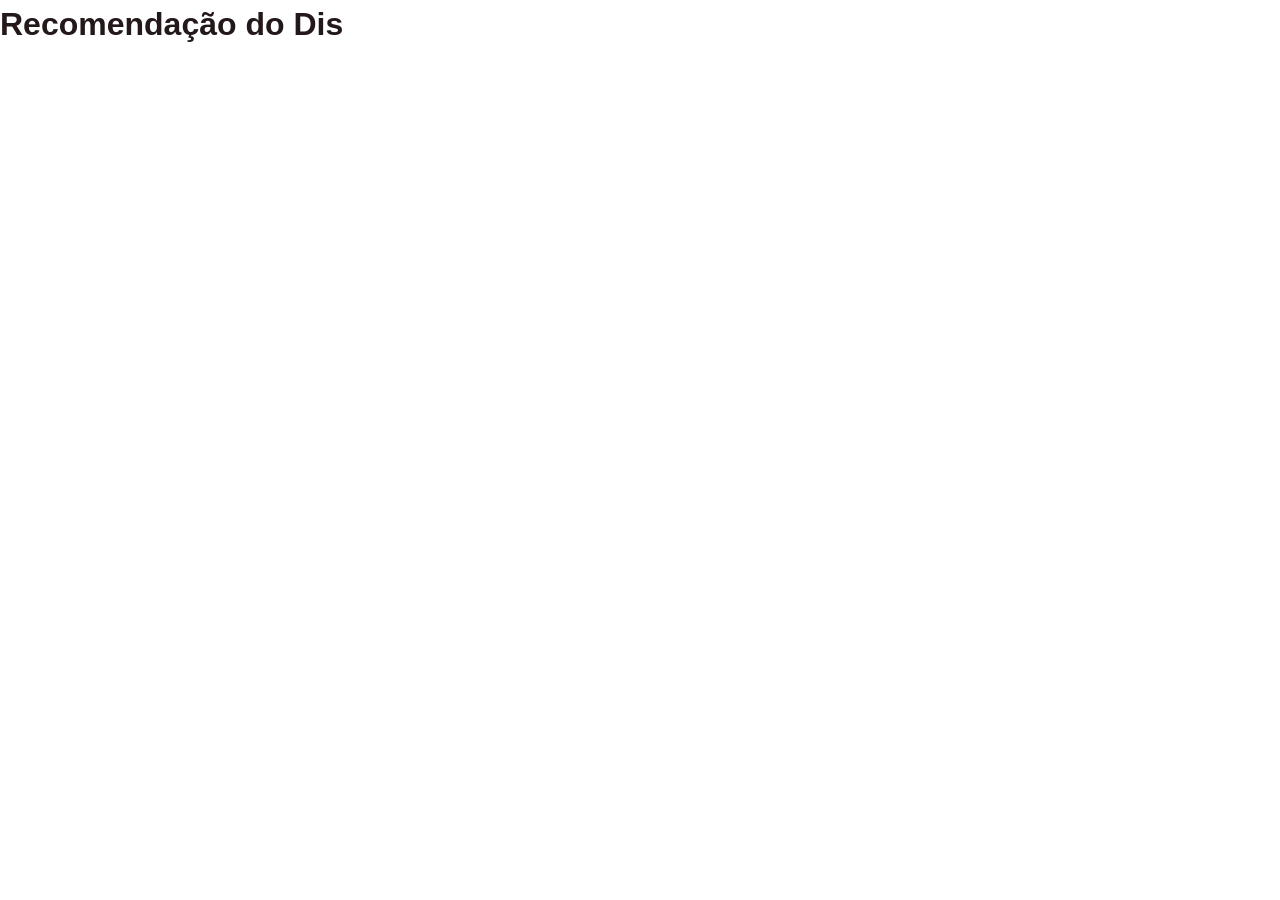
<file: Carinho.html>
<!DOCTYPE html>
<html lang="pt-BR">

<head>
 <meta charset="UTF-8">

    <meta name="viewport" content="width=device-width, initial-scale=1.0">

    <title>Cursos - zé forminha </title>

    <link rel="stylesheet" href="style.css">
</head>

<body>

    <main>
        <h1>Recomendação do Dis</h1>
    </main>

</body>

</html>
</file>
<file: style.css>
/* Variáveis Globais (cores e fontes reutilizadas no CSS) */

:root {
    --color-primary: #D92027;
    --color-primary-dark: #A90F15;
    --color-primary-light: #FFF1F1;
    --color-gold: #D4A72C;
    --color-gold-light: #FFF4C7;
    --color-text: #24191A;
    --color-text-light: #74666A;
    --color-border: #E9DCDD;
    --color-bg: #FFFFFF;
    --color-success: #2E8B57;
    --color-bg-soft: #FFF8F7;
    --color-footer: #5E1014;
    --font-main: 'Inter', sans-serif;
    --radius: 16px;
}

body {
    background: #FFF;
    color: var(--color-text);
}

/* Reset básico: remove espaçamentos padrão do navegador */
* {
    margin: 0; /* Espaçamento externo */
    padding: 0; /* Espaçamento interno */
    box-sizing: border-box; /* padding e border não aumentam o tamanho do elemento */
}

body {
    font-family: var(--font-main); /* Tipo da fonte */
}

/* HEADER */

.header {
    width: 100%;
    background-color: var(--color-bg);
    border-bottom: 1px solid var(--color-border); /* Borda inferior */
    position: sticky; /* header "gruda" no topo ao rola a página */
    top: 0;
    z-index: 100; /* garante que fique acima dos outros elementos */
    box-shadow: 0 4px 18px rgba(94, 16, 20, 0.06);
}

.header-container {
    max-width: 1200px; /* Largura máxima do conteúdo */
    margin: 0 auto; /* Centraliza na página */
    padding: 16px 24px;
    display: flex; /* Organiza os elementos lado a lado */
    align-items: center; /* Centraliza verticalmente */
    justify-content: space-between; /* Logo, menu e botões ficam nas pontas */
    gap: 24px; /* Espaço entre os elementos */
}

/* LOGO */

.logo {
    display: flex;
    align-items: center;
    gap: 12px;
    text-decoration: none;
}

.logo img {
    width: 58px;
    height: 58px;
    border-radius: 8px;
    object-fit: contain;
    object-position: center;
    background: #FFF;
}

.logo-text {
    display: flex;
    flex-direction: column; /* Título em cima, subtítulo embaixo*/
}

.logo-title {
    font-size: 16px; 
    font-weight: 700; /* negrito */
    color: var(--color-primary);
}

.logo-subtitle {
    font-size: 12px;
    font-weight: 400;
    color: var(--color-gold);
}

/* NAVEGAÇÃO (Menu) */

.main-nav {
    display: flex;
    align-items: center; /* Centraliza os links verticalmente */
    gap: 32px; /* Espaço entre os links */
}

.nav-link {
    text-decoration: none; /* Remove a estilização padrão dos links *
    */
    font-size: 14px;
    font-weight: 500;
    color: var(--color-text-light);
    transition: color 0.2s ease; /* Muda a cor suavemente */
}

.nav-link:hover {
    color: var(--color-primary); /* Muda de cor ao passar o mouse */
}

.nav-link.active {
    color: var(--color-primary); /* Destaca o link da página atual */
    font-weight: 600;
}

/* AÇÕES HEADER (Busca + botão) */
.header-actions {
    display: flex;
    align-items: center;
    gap: 16px;
}

.search-box {
    position: relative; /* serve para posicionar o ícone da lupa */
    display: flex;
    align-items: center;
}

.search-box input {
    font-family: var(--font-main);
    width: 220px;
    padding: 10px 40px 10px 16px; /* Espaço extra à direita para caber o icone */
    border: 1px solid var(--color-border);
    border-radius: 8px;
    font-size: 14px;
    outline: none; /* Remove a borda azul pdrão do navegador */
}

.search-box input:focus {
    border-color: var(--color-gold);
    box-shadow: 0 0 0 3px rgba(212, 167, 44, 0.12);
}

.search-box input::placeholder {
    color: var(--color-text-light);
}

.search-icon {
    position: absolute; /* Posiciona o ícone sobre o input */
    right: 14px;
    fill: var(--color-text-light); /* Cor do ícone SVG */
    pointer-events: none; /* Impede o ícone de atrapalhar o clique no input */
    width: 25px; /* Tamanho do ícone de pesquisa */
}

.btn-primary {
    font-family: var(--font-main);
    background-color: var(--color-primary);
    color: #FFF;
    border: none;
    padding: 10px 20px;
    border-radius: 8px;
    font-size: 14px;
    font-weight: 600;
    cursor: pointer; /* Mostra que é clicável */
    white-space: nowrap; /* Impede o texto do botão de quebrar linha */
    border-radius: 999px;
}

.btn-primary:hover {
    background-color: var(--color-primary-dark);
}

/* Oculta o menu hamburguer para telas desktop */
.hamburguer {
    display: none;
    font-size: 24px;
    background: none;
    border: none;
    cursor: pointer;
    color: var(--color-text);
}

/* Telas pequenas (celulares) */
@media (max-width: 768px) {
    .search-box {
        display: none;
    }

    .main-nav {
        display: none;
        flex-direction: column;
        align-items: flex-end;

        position: absolute;
        top: 100%;
        left: 0;
        right: 0;
        background-color: var(--color-bg);
        border-bottom: 1px solid var(--color-border);
        padding: 16px 24px;
        gap: 16px;
    }

    /* Classe que o JavaScript liga/desliga */
    .main-nav.ativo {
        display: flex;
    }

    .btn-primary {
        display: none;
    }

    .hamburguer {
        display: flex;
    }


}


/* =========================================================
   =========================================================
   CONTINUAÇÃO DO PROJETO
   Tudo daqui para baixo é novo. O código acima não mudou.
   =========================================================
   ========================================================= */


/* Novas variáveis
   Podemos ter mais de um :root. As variáveis abaixo se
   SOMAM às que já existiam lá no começo do arquivo. */
:root {
    --color-primary-light: #FFF1F1;
    --color-success: #2E8B57;
    --color-bg-soft: #FFF8F7;
    --color-footer: #5E1014;
    --radius: 16px;
}

body {
    color: var(--color-text);
    line-height: 1.5; /* altura da linha: 1.5x a fonte (melhora a leitura) */
}

/* Rolagem suave ao clicar em links internos (#por-que) */
html {
    scroll-behavior: smooth;
}

/* Remove as bolinhas padrão das listas */
ul {
    list-style: none;
}

/* Classe reutilizável: centraliza o conteúdo (igual ao header-container) */
.container {
    max-width: 1200px;
    margin: 0 auto;
    padding: 0 24px;
}

.section-title {
    font-size: 24px;
    font-weight: 700;
}


/* =========================================================
   ÍCONES (Material Symbols)
   O ícone é uma FONTE: por isso usamos font-size para o
   tamanho e color para a cor, igual a um texto comum.
   ========================================================= */
.material-symbols-outlined {
    font-size: 24px;     /* tamanho padrão dos ícones */
    line-height: 1;      /* evita espaço extra acima/abaixo do ícone */
    flex-shrink: 0;      /* o ícone nunca é "espremido" */

    /* font-variation-settings ajusta o estilo do ícone:
       'FILL' 0 = só contorno (1 = preenchido)
       'wght' 400 = espessura da linha (de 100 a 700)
       'GRAD' 0 = ajuste fino da espessura
       'opsz' 24 = tamanho óptico (desenho otimizado para 24px) */
    font-variation-settings: 'FILL' 0, 'wght' 400, 'GRAD' 0, 'opsz' 24;
}

/* Lupa do campo de pesquisa.
   O CSS original (.search-icon) já posiciona o ícone dentro do input;
   aqui só ajustamos o tamanho e a cor do novo ícone. */
.material-symbols-outlined.search-icon {
    font-size: 20px;
    width: auto;
    color: var(--color-text-light);
}

/* Tamanhos menores (usamos junto: class="material-symbols-outlined icon-sm")

   ATENÇÃO: o CSS do Google é carregado DEPOIS do style.css e
   também define font-size: 24px. Quando duas regras têm o mesmo
   "peso", a que vem por último vence. Por isso escrevemos as DUAS
   classes juntas (sem espaço): isso deixa a nossa regra mais
   "forte" (maior especificidade) e ela vence a do Google. */
.material-symbols-outlined.icon-sm { font-size: 20px; }
.material-symbols-outlined.icon-xs { font-size: 18px; }


/* =========================================================
   HERO
   ========================================================= */
.hero {
    /* linear-gradient: degradê de uma cor para outra (de cima para baixo) */
    background: linear-gradient(180deg, var(--color-bg-soft) 0%, #FFF 100%);
    padding: 64px 0;
}

.hero-container {
    display: flex;
    align-items: center;
    justify-content: space-between;
    gap: 48px;
}

/* flex: cada lado ocupa uma fração do espaço (texto um pouco maior) */
.hero-content { flex: 1.2; }
.hero-image   { flex: 1; }

.hero-image img {
    max-width: 100%; /* a imagem nunca passa do espaço disponível */
    max-height: 360px;
    width: 100%;
    height: auto;
    object-fit: contain;
    object-position: center;
}

.hero-title {
    font-size: 40px;
    font-weight: 800;
    line-height: 1.2;
    margin-bottom: 16px;
    letter-spacing: -1px;
}

.text-highlight {
    display: block; /* faz o span ir para a linha de baixo */
    color: var(--color-gold);
}

.hero-text {
    font-size: 17px;
    color: #374151;
    margin-bottom: 32px;
    max-width: 520px; /* linhas muito longas cansam a leitura */
}

.hero-buttons {
    display: flex;
    gap: 16px;
    flex-wrap: wrap; /* se não couber, os botões descem de linha */
    margin-bottom: 40px;
}

/* Botões do hero.
   Usamos classes NOVAS (e não .btn-primary) porque, no celular,
   o CSS lá de cima esconde todo .btn-primary. */
.btn-hero,
.btn-hero-outline {
    display: inline-flex;  /* deixa o texto e o ícone lado a lado */
    align-items: center;
    gap: 8px;
    font-size: 15px;
    font-weight: 600;
    padding: 12px 24px;
    border-radius: 8px;
    border: 2px solid var(--color-primary);
    text-decoration: none;
    transition: background-color 0.2s ease;
}

.btn-hero {
    background-color: var(--color-primary);
    color: #FFF;
}

.btn-hero:hover {
    background-color: var(--color-primary-dark);
    border-color: var(--color-primary-dark);
}

/* Faz a seta "andar" um pouquinho ao passar o mouse */
.btn-hero .material-symbols-outlined {
    transition: transform 0.2s ease;
}

.btn-hero:hover .material-symbols-outlined {
    transform: translateX(4px); /* move 4px para a direita */
}

.btn-hero-outline {
    background-color: transparent;
    color: var(--color-primary);
}

.btn-hero-outline:hover {
    background-color: var(--color-primary-light);
}

/* Lista de vantagens */
.hero-features {
    display: flex;
    gap: 24px;
    flex-wrap: wrap;
}

.hero-feature {
    display: flex;
    align-items: center;
    gap: 12px;
}

.hero-feature strong {
    display: block; /* strong e small, um embaixo do outro */
    font-size: 14px;
}

.hero-feature small {
    font-size: 13px;
    color: var(--color-text-light);
}

/* Círculo colorido com o ícone dentro */
.feature-icon {
    width: 40px;
    height: 40px;
    border-radius: 50%;               /* 50% = círculo */
    background-color: var(--color-primary);
    color: #FFF;                      /* ícone branco: a cor do ícone vem do "color" */
    display: flex;
    align-items: center;              /* centraliza na vertical */
    justify-content: center;          /* centraliza na horizontal */
    flex-shrink: 0;
}

.feature-icon .material-symbols-outlined {
    font-size: 22px;
}

.feature-icon-green {
    background-color: var(--color-gold) !important;
    color: #3D2A00 !important;
}


/* =========================================================
   CURSOS EM DESTAQUE
   ========================================================= */
.courses {
    padding: 56px 0;
}

.section-header {
    display: flex;
    justify-content: space-between;
    align-items: center;
    margin-bottom: 24px;
}

.link-arrow {
    display: inline-flex;
    align-items: center;
    gap: 6px;
    color: var(--color-primary);
    font-size: 14px;
    font-weight: 600;
    text-decoration: none;
}

.link-arrow:hover {
    text-decoration: underline;
}

/* Referência para posicionar o botão de seta */
.carousel {
    position: relative;
}

/* Lista que rola para o lado */
.course-list {
    display: flex;
    gap: 16px;
    overflow-x: auto;               /* permite rolar na horizontal */
    scroll-snap-type: x mandatory;  /* os cards "encaixam" ao rolar */
    padding: 6px 4px 16px;          /* espaço para a sombra não ser cortada */
    scrollbar-width: none;          /* esconde a barra de rolagem (Firefox) */
}

.course-list::-webkit-scrollbar {
    display: none;                  /* esconde a barra (Chrome, Edge, Safari) */
}

.course-card {
    flex: 0 0 270px;                /* largura fixa de 270px */
    scroll-snap-align: start;
    background-color: var(--color-bg);
    border: 1px solid var(--color-border);
    border-radius: var(--radius);
    padding: 20px;
    display: flex;
    flex-direction: column;         /* conteúdo empilhado */
    transition: transform 0.2s ease, box-shadow 0.2s ease;
}

/* Card "sobe" e ganha sombra ao passar o mouse */
.course-card:hover {
    transform: translateY(-4px);
    box-shadow: 0 8px 24px rgba(15, 23, 42, 0.08);
}

/* Quadrado colorido com o ícone do curso */
.course-icon {
    width: 58px;
    height: 58px;
    border-radius: 10px;
    display: flex;
    align-items: center;
    justify-content: center;
    color: #FFF;                    /* ícone branco */
    margin-bottom: 16px;
}

.course-icon .material-symbols-outlined {
    font-size: 28px;
}

/* Uma cor para cada curso */
.icon-blue   { background-color: var(--color-primary); }
.icon-orange { background-color: var(--color-primary); }
.icon-yellow { background-color: var(--color-gold) !important; color: #3D2A00 !important; } /* ícone escuro no amarelo */
.icon-green  { background-color: var(--color-success); }
.icon-purple { background-color: var(--color-primary); }

.course-title {
    font-size: 16px;
    font-weight: 700;
    margin-bottom: 8px;
}

.course-text {
    font-size: 14px;
    color: #4B5563;
    margin-bottom: 20px;
    flex-grow: 1; /* ocupa o espaço que sobra: empurra o rodapé do card para baixo */
}

/* Rodapé do card: nível à esquerda, aulas à direita */
.course-info {
    display: flex;
    justify-content: space-between;
    font-size: 13px;
    color: var(--color-text-light);
}

.course-level,
.course-lessons {
    display: inline-flex;
    align-items: center;
    gap: 6px;
}

.course-level {
    color: var(--color-gold);
    font-weight: 500;
}

/* Botão redondo de seta */
.carousel-btn {
    position: absolute;
    top: 50%;
    transform: translateY(-50%);    /* truque para centralizar na vertical */
    width: 44px;
    height: 44px;
    border-radius: 50%;
    border: 1px solid var(--color-border);
    background-color: var(--color-bg);
    color: var(--color-text);
    box-shadow: 0 4px 12px rgba(15, 23, 42, 0.1);
    display: flex;
    align-items: center;
    justify-content: center;
    cursor: pointer;
}

.carousel-btn:hover {
    color: var(--color-primary);
}

/* Um botão em cada lado do carrossel */
.carousel-prev { left: -20px; }
.carousel-next { right: -20px; }


/* =========================================================
   POR QUE ESTUDAR AQUI
   ========================================================= */
.why {
    background-color: var(--color-bg-soft);
    padding: 56px 0;
}

.why .section-title {
    margin-bottom: 32px;
}

/* GRID: organiza em linhas e colunas.
   repeat(4, 1fr) = 4 colunas iguais ("fr" = fração do espaço) */
.why-grid {
    display: grid;
    grid-template-columns: repeat(4, 1fr);
}

.why-item {
    display: flex;
    gap: 16px;
    padding: 8px 24px;
    border-left: 1px solid var(--color-border); /* linha divisória */
}

/* :first-child = só o PRIMEIRO item (não precisa da linha) */
.why-item:first-child {
    border-left: none;
    padding-left: 0;
}

/* Ícones maiores e mais finos nesta seção */
.material-symbols-outlined.why-icon {   /* duas classes juntas = regra mais forte */
    font-size: 40px;
    color: var(--color-primary);
    /* linha um pouco mais fina nos ícones grandes */
    font-variation-settings: 'FILL' 0, 'wght' 300, 'GRAD' 0, 'opsz' 40;
}

.material-symbols-outlined.why-icon-green {
    color: var(--color-gold);
}

.why-item h3 {
    font-size: 15px;
    margin-bottom: 8px;
}

.why-item p {
    font-size: 14px;
    color: #4B5563;
}


/* =========================================================
   FOOTER
   ========================================================= */
.footer {
    background: linear-gradient(135deg, #5E1014 0%, #8D171D 100%);
    color: #FFF;
    padding-top: 48px;
}

.footer-container {
    display: grid;
    grid-template-columns: 2fr 1fr 1fr 1fr; /* 1ª coluna 2x maior */
    gap: 32px;
    padding-bottom: 40px;
}

/* No fundo escuro, os textos do logo ficam claros */
.footer .logo-title    { color: #FFF; }
.footer .logo-subtitle { color: #CBD5E1; }

.footer-column h4 {
    font-size: 15px;
    margin-bottom: 16px;
    color: var(--color-gold-light);
}

.footer-column li {
    margin-bottom: 8px;
}

.footer-column a {
    color: #CBD5E1;
    text-decoration: none;
    font-size: 14px;
}

.footer-column a:hover {
    color: #FFF;
}

.social-links {
    display: flex;
    gap: 12px;
}

/* Cada rede social dentro de um círculo */
.social-links a {
    width: 40px;
    height: 40px;
    border-radius: 50%;
    background-color: rgba(255, 255, 255, 0.08); /* branco bem transparente */
    display: flex;
    align-items: center;
    justify-content: center;
    transition: background-color 0.2s ease;
}

.social-links a:hover {
    background: var(--color-gold);
}

/* Ícones do Font Awesome também são FONTE: tamanho com font-size, cor com color */
.social-links i {
    font-size: 18px;
    color: #FFF;
}

.footer-copy {
    text-align: center;
    font-size: 13px;
    color: #CBD5E1;
    padding: 20px 24px;
    border-top: 1px solid rgba(255, 255, 255, 0.1);
}


/* =========================================================
   RESPONSIVIDADE DAS NOVAS SEÇÕES
   ========================================================= */

/* Tablets (até 992px) */
@media (max-width: 992px) {
    .why-grid {
        grid-template-columns: repeat(2, 1fr); /* 4 colunas viram 2 */
        row-gap: 32px;
    }

    .why-item:nth-child(3) {  /* 3º item começa nova linha: sem divisória */
        border-left: none;
        padding-left: 0;
    }

    .footer-container {
        grid-template-columns: 1fr 1fr;
    }
}

/* Celulares (até 768px) */
@media (max-width: 768px) {
    .hero {
        padding: 40px 0;
    }

    .hero-container {
        flex-direction: column-reverse; /* imagem em cima, texto embaixo */
        gap: 24px;
    }

    .hero-title {
        font-size: 30px;
    }

    .carousel-btn {
        display: none; /* no celular, arrasta-se com o dedo */
    }

    .course-card {
        flex-basis: 240px;
    }

    .why-grid {
        grid-template-columns: 1fr;
    }

    .why-item {
        border-left: none;
        padding: 0;
    }

    .footer-container {
        grid-template-columns: 1fr;
    }
}

/* =========================================================
   =========================================================
   PARTE 3 — NOVAS PÁGINAS
   Cursos, Sobre, Contato, Entrar e Cadastrar.
   Tudo daqui para baixo é novo. O código acima não mudou.

   DICA: repare que REAPROVEITAMOS muitas classes que já
   existiam (container, section-title, course-card,
   course-icon...). Escrever uma classe uma vez e usar em
   várias páginas economiza código e deixa o site padronizado.
   ========================================================= 
   ========================================================= */


/* =========================================================
   AJUSTES NO HEADER
   ========================================================= */

/* O "Começar agora" virou um link <a>.
   Links têm sublinhado por padrão, então tiramos aqui.
   ATENÇÃO: NÃO colocamos "display" nesta regra! "a.btn-primary" é mais
   forte que ".btn-primary" e iria vencer o "display: none" que esconde
   o botão no celular (lá na parte do menu hambúrguer). */
a.btn-primary {
    text-decoration: none;
}

/* Link "Entrar / Cadastrar" do menu: escondido no computador... */
.nav-link-mobile {
    display: none;
}

/* ...e visível só no celular, dentro do menu hambúrguer */
@media (max-width: 768px) {
    .main-nav .nav-link-mobile {
        display: block;
        color: var(--color-primary);
        font-weight: 600;
    }
}


/* =========================================================
   TOPO DAS PÁGINAS INTERNAS (page-hero)
   Usado em Cursos, Sobre e Contato.
   ========================================================= */
.page-hero {
    /* mesmo degradê do hero da página inicial */
    background: linear-gradient(180deg, var(--color-bg-soft) 0%, #FFF 100%);
    padding: 56px 0 32px;
    text-align: center; /* centraliza todo o texto */
}

/* Etiqueta pequena acima do título */
.page-tag {
    display: inline-block;
    background-color: var(--color-primary-light);
    color: var(--color-primary);
    font-size: 13px;
    font-weight: 600;
    padding: 4px 14px;
    border-radius: 999px; /* valor bem alto = pontas totalmente arredondadas ("pílula") */
    margin-bottom: 12px;
}

.page-title {
    font-size: 36px;
    font-weight: 800;
    line-height: 1.2;
    margin-bottom: 12px;
}

.page-text {
    font-size: 17px;
    color: #374151;
    max-width: 620px;
    margin: 0 auto; /* "auto" nas laterais centraliza o bloco */
}


/* =========================================================
   PÁGINA CURSOS
   ========================================================= */

/* Botões de filtro */
.filters {
    display: flex;
    justify-content: center;
    flex-wrap: wrap; /* se não couber, desce de linha */
    gap: 10px;
    margin-bottom: 32px;
}

.filter-btn {
    font-family: var(--font-main); /* botões não herdam a fonte sozinhos */
    font-size: 14px;
    font-weight: 500;
    padding: 8px 18px;
    border: 1px solid var(--color-border);
    border-radius: 999px;
    background-color: var(--color-bg);
    color: var(--color-text-light);
    cursor: pointer;
    transition: all 0.2s ease; /* "all" = anima todas as mudanças */
}

.filter-btn:hover {
    border-color: var(--color-primary);
    color: var(--color-primary);
}

/* Botão selecionado (a classe "active" é trocada pelo JavaScript) */
.filter-btn.active {
    background-color: var(--color-primary);
    border-color: var(--color-primary);
    color: #FFF;
}

/* GRADE de cards
   auto-fill + minmax(260px, 1fr) = "coloque quantas colunas couberem,
   cada uma com no mínimo 260px". Assim a grade se ajusta sozinha
   ao tamanho da tela, sem precisar de @media! */
.course-grid {
    display: grid;
    grid-template-columns: repeat(auto-fill, minmax(260px, 1fr));
    gap: 24px;
}

/* Etiqueta da categoria dentro do card */
.course-tag {
    align-self: flex-start; /* não estica: fica só do tamanho do texto */
    font-size: 12px;
    font-weight: 600;
    color: var(--color-primary);
    background-color: var(--color-gold-light);
    padding: 2px 10px;
    border-radius: 999px;
    margin-bottom: 8px;
}

/* Link "Começar curso" no final do card */
.course-link {
    display: inline-flex;
    align-items: center;
    gap: 6px;
    margin-top: 16px;
    padding-top: 16px;
    border-top: 1px solid var(--color-border); /* linha separando do resto do card */
    color: var(--color-primary);
    font-size: 14px;
    font-weight: 600;
    text-decoration: none;
}

.course-link:hover {
    color: var(--color-primary-dark);
}

/* Classe colocada pelo JavaScript nos cards que NÃO combinam com o filtro */
.course-card.escondido {
    display: none; /* display: none = some da tela */
}


/* =========================================================
   PÁGINA SOBRE
   ========================================================= */

/* Nossa história: texto + imagem lado a lado */
.about {
    padding: 56px 0;
}

.about-container {
    display: flex;
    align-items: center;
    gap: 48px;
}

.about-text  { flex: 1.2; }
.about-image { flex: 1; }

.about-image img {
    max-width: 100%;
}

.about-text .section-title {
    margin-bottom: 16px;
}

.about-text p {
    color: #374151;
    margin-bottom: 16px;
}

/* Faixa de números */
.stats {
    background-color: var(--color-primary);
    color: #FFF;
    padding: 40px 0;
}

.stats-grid {
    display: grid;
    grid-template-columns: repeat(4, 1fr); /* 4 colunas iguais */
    gap: 24px;
    text-align: center;
}

.stat-number {
    display: block;     /* número em cima, texto embaixo */
    font-size: 36px;
    font-weight: 800;
}

.stat-label {
    font-size: 14px;
    color: #E0E7FF;     /* branco levemente azulado */
}

/* Missão, visão e valores */
.values {
    padding: 56px 0;
}

.values .section-title,
.steps .section-title,
.faq .section-title {
    text-align: center;
    margin-bottom: 32px;
}

.values-grid {
    display: grid;
    grid-template-columns: repeat(3, 1fr);
    gap: 24px;
}

.value-card {
    background-color: var(--color-bg);
    border: 1px solid var(--color-border);
    border-radius: var(--radius);
    padding: 28px;
    transition: transform 0.2s ease, box-shadow 0.2s ease;
}

/* Mesmo efeito de "subir" dos cards de curso */
.value-card:hover {
    transform: translateY(-4px);
    box-shadow: 0 8px 24px rgba(15, 23, 42, 0.08);
}

.value-card h3 {
    font-size: 17px;
    margin-bottom: 8px;
}

.value-card p {
    font-size: 14px;
    color: #4B5563;
}

/* Como começar (passo a passo) */
.steps {
    background-color: var(--color-bg-soft);
    padding: 56px 0;
}

.steps-grid {
    display: grid;
    grid-template-columns: repeat(3, 1fr);
    gap: 24px;
    list-style: none; /* tira os números automáticos do <ol>: nós mesmos escrevemos os números */
}

.step {
    text-align: center;
    padding: 0 12px;
}

/* Círculo com o número do passo */
.step-number {
    width: 48px;
    height: 48px;
    border-radius: 50%;
    background-color: var(--color-primary);
    color: #FFF;
    font-size: 20px;
    font-weight: 700;
    display: flex;
    align-items: center;
    justify-content: center;
    margin: 0 auto 16px; /* centraliza e dá espaço embaixo */
}

.step h3 {
    font-size: 16px;
    margin-bottom: 8px;
}

.step p {
    font-size: 14px;
    color: #4B5563;
}

/* Chamada final (CTA) */
.cta {
    padding: 56px 0;
}

.cta-box {
    /* 135deg = degradê na diagonal */
    background: linear-gradient(135deg, var(--color-primary) 0%, var(--color-footer) 100%);
    color: #FFF;
    border-radius: 16px;
    padding: 48px 32px;
    text-align: center;
    background: linear-gradient(135deg, #5E1014 0%, #86151A 100%);
    border: 1px solid var(--color-gold);
}

.cta-box h2 {
    font-size: 28px;
    margin-bottom: 8px;
}

.cta-box p {
    color: #E0E7FF;
    margin-bottom: 24px;
}

/* Botão branco (aparece bem sobre o fundo escuro) */
.btn-cta {
    display: inline-flex;
    align-items: center;
    gap: 8px;
    background: var(--color-gold);
    color: #3D2A00;
    font-weight: 600;
    padding: 12px 28px;
    border-radius: 8px;
    text-decoration: none;
    transition: background-color 0.2s ease;
}

.btn-cta:hover {
    background: #E7C35A;
}


/* =========================================================
   PÁGINA CONTATO
   ========================================================= */
.contact {
    padding: 56px 0;
}

/* Duas colunas: informações (menor) e formulário (maior) */
.contact-container {
    display: grid;
    grid-template-columns: 1fr 1.4fr;
    gap: 48px;
    align-items: start; /* as colunas não esticam até a mesma altura */
}

.contact-info .section-title {
    margin-bottom: 8px;
}

/* ">" = só o <p> que é filho DIRETO de .contact-info */
.contact-info > p {
    color: #4B5563;
    margin-bottom: 24px;
}

.contact-item {
    display: flex;
    align-items: center;
    gap: 16px;
    padding: 16px;
    border: 1px solid var(--color-border);
    border-radius: var(--radius);
    margin-bottom: 16px;
}

/* O course-icon tem margem embaixo nos cards; aqui não precisamos dela */
.contact-item .course-icon {
    margin-bottom: 0;
    flex-shrink: 0;
}

.contact-item h3 {
    font-size: 15px;
}

.contact-item p {
    font-size: 14px;
    color: #4B5563;
    word-break: break-word; /* quebra o e-mail se ele não couber */
}

/* Perguntas frequentes */
.faq {
    background-color: var(--color-bg-soft);
    padding: 56px 0;
}

.faq-list {
    max-width: 760px;
    margin: 0 auto;
}

.faq-item {
    background-color: var(--color-bg);
    border: 1px solid var(--color-border);
    border-radius: var(--radius);
    margin-bottom: 12px;
}

/* A pergunta (summary) */
.faq-item summary {
    padding: 18px 20px;
    font-weight: 600;
    cursor: pointer;
    list-style: none;   /* tira a setinha padrão (Firefox) */
    display: flex;
    justify-content: space-between;
    align-items: center;
    gap: 16px;
}

.faq-item summary::-webkit-details-marker {
    display: none;      /* tira a setinha padrão (Chrome, Edge, Safari) */
}

/* ::after cria um "elemento extra" no final, só com CSS.
   Usamos para desenhar o sinal de + */
.faq-item summary::after {
    content: "+";
    font-size: 22px;
    color: var(--color-primary);
}

/* [open] = quando o details está ABERTO, o + vira − */
.faq-item[open] summary::after {
    content: "−";
}

/* A resposta */
.faq-item p {
    padding: 0 20px 18px;
    font-size: 14px;
    color: #4B5563;
}


/* =========================================================
   FORMULÁRIOS
   Estas classes servem para TODOS os formulários do site:
   contato, entrar e cadastrar.
   ========================================================= */

/* Caixa branca em volta do formulário de contato */
.form-card {
    background-color: var(--color-bg);
    border: 1px solid var(--color-border);
    border-radius: 16px;
    padding: 32px;
    box-shadow: 0 8px 24px rgba(15, 23, 42, 0.06);
}

/* Dois campos lado a lado */
.form-grid {
    display: grid;
    grid-template-columns: 1fr 1fr;
    gap: 16px;
}

/* Cada "grupo" = um label + um campo */
.form-group {
    margin-bottom: 18px;
}

.form-group label {
    display: block;     /* o label fica em cima do campo */
    font-size: 14px;
    font-weight: 600;
    margin-bottom: 6px;
}

/* Visual dos campos: input, select e textarea */
.form-control {
    font-family: var(--font-main);
    width: 100%;
    padding: 12px 14px;
    border: 1px solid var(--color-border);
    border-radius: 8px;
    font-size: 15px;
    color: var(--color-text);
    background-color: var(--color-bg);
    outline: none;
    transition: border-color 0.2s ease, box-shadow 0.2s ease;
}

/* :focus = quando o usuário clica no campo para digitar */
.form-control:focus {
    border-color: var(--color-primary);
    box-shadow: 0 0 0 3px var(--color-primary-light); /* "brilho" em volta do campo */
}

textarea.form-control {
    resize: vertical;   /* o usuário só pode aumentar a altura, não a largura */
    min-height: 130px;
}

/* Texto de ajuda embaixo do campo */
.form-hint {
    display: block;
    font-size: 12px;
    color: var(--color-text-light);
    margin-top: 4px;
}

/* Campo de senha + botão do "olho" */
.password-box {
    position: relative; /* referência para posicionar o botão */
}

.password-box .form-control {
    padding-right: 48px; /* espaço para o botão não ficar em cima do texto */
}

.toggle-senha {
    position: absolute;
    right: 8px;
    top: 50%;
    transform: translateY(-50%); /* centraliza na vertical (mesmo truque do carrossel) */
    background: none;
    border: none;
    color: var(--color-text-light);
    cursor: pointer;
    display: flex;
    padding: 4px;
}

.toggle-senha:hover {
    color: var(--color-primary);
}

/* Linha com checkbox e link */
.form-options {
    display: flex;
    justify-content: space-between;
    align-items: center;
    flex-wrap: wrap;
    gap: 8px;
    margin-bottom: 20px;
    font-size: 14px;
}

.checkbox {
    display: inline-flex;
    align-items: center;
    gap: 8px;
    color: #4B5563;
    cursor: pointer;
}

.checkbox input {
    width: 16px;
    height: 16px;
    accent-color: var(--color-primary); /* pinta o checkbox com a cor principal */
}

.form-link {
    color: var(--color-primary);
    font-weight: 600;
    text-decoration: none;
}

.form-link:hover {
    text-decoration: underline;
}

/* Botão dos formulários.
   Não usamos .btn-primary porque ele fica escondido no celular! */
.btn-form {
    font-family: var(--font-main);
    width: 100%;
    display: flex;
    align-items: center;
    justify-content: center;
    gap: 8px;
    background-color: var(--color-primary);
    color: #FFF;
    border: none;
    padding: 13px;
    border-radius: 8px;
    font-size: 15px;
    font-weight: 600;
    cursor: pointer;
    transition: background-color 0.2s ease;
}

.btn-form:hover {
    background-color: var(--color-primary-dark);
}

/* Mensagem de retorno: começa ESCONDIDA.
   O JavaScript adiciona a classe "sucesso" ou "erro" para ela aparecer. */
.form-message {
    display: none;
    margin-top: 16px;
    padding: 12px 14px;
    border-radius: 8px;
    font-size: 14px;
}

.form-message.sucesso {
    display: block;
    background-color: #DCFCE7; /* verde clarinho */
    color: #166534;            /* verde escuro */
}

.form-message.erro {
    display: block;
    background-color: #FEE2E2; /* vermelho clarinho */
    color: #991B1B;            /* vermelho escuro */
}


/* =========================================================
   PÁGINAS ENTRAR E CADASTRAR
   ========================================================= */
.auth-page {
    background-color: var(--color-bg-soft);
}

/* A tela dividida em duas colunas */
.auth-wrapper {
    min-height: 100vh; /* vh = altura da tela. 100vh = a tela inteira */
    display: grid;
    grid-template-columns: 1fr 1fr;
}

/* Painel colorido da esquerda */
.auth-side {
    background: linear-gradient(135deg, var(--color-primary) 0%, var(--color-footer) 100%);
    color: #FFF;
    padding: 48px;
    display: flex;
    flex-direction: column;
    justify-content: space-between; /* logo em cima, texto no meio, rodapé embaixo */
}

/* Fundo escuro: textos do logo ficam claros (igual ao footer) */
.auth-side .logo-title    { color: #FFF; }
.auth-side .logo-subtitle { color: var(--color-gold-light); }

.auth-side-title {
    font-size: 32px;
    font-weight: 800;
    line-height: 1.2;
    margin-bottom: 24px;
    max-width: 420px;
}

.auth-benefits li {
    display: flex;
    align-items: center;
    gap: 10px;
    margin-bottom: 12px;
    color: #FFF4C7;
}

.auth-benefits .material-symbols-outlined {
    color: var(--color-gold);
}

.auth-side-footer {
    color: #FFF4C7;
}

/* Coluna da direita, onde fica o formulário */
.auth-main {
    display: flex;
    flex-direction: column;
    align-items: center;     /* centraliza na horizontal */
    justify-content: center; /* centraliza na vertical */
    padding: 48px 24px;
}

.auth-back {
    align-self: flex-start;
    display: inline-flex;
    align-items: center;
    gap: 6px;
    color: var(--color-text-light);
    font-size: 14px;
    text-decoration: none;
    margin-bottom: 24px;
}

.auth-back:hover {
    color: var(--color-primary);
}

/* O "cartão" branco com o formulário */
.auth-card {
    width: 100%;
    max-width: 420px;
    background-color: var(--color-bg);
    border: 1px solid #F0DEDF;
    border-radius: 16px;
    padding: 40px 32px;
    box-shadow: 0 8px 24px rgba(15, 23, 42, 0.06);
}

.auth-title {
    font-size: 26px;
    font-weight: 800;
    margin-bottom: 4px;
}

.auth-subtitle {
    color: var(--color-text-light);
    margin-bottom: 28px;
}

/* "Não tem conta? Cadastre-se" */
.auth-switch {
    text-align: center;
    font-size: 14px;
    color: var(--color-text-light);
    margin-top: 24px;
}


/* =========================================================
   RESPONSIVIDADE DAS NOVAS PÁGINAS
   ========================================================= */

/* Tablets (até 992px) */
@media (max-width: 992px) {
    .stats-grid {
        grid-template-columns: repeat(2, 1fr); /* 4 colunas viram 2 */
    }

    .contact-container {
        grid-template-columns: 1fr; /* informações em cima, formulário embaixo */
    }

    .auth-wrapper {
        grid-template-columns: 1fr; /* só uma coluna */
    }

    .auth-side {
        display: none; /* esconde o painel colorido para dar espaço ao formulário */
    }
}

/* Celulares (até 768px) */
@media (max-width: 768px) {
    .page-hero {
        padding: 40px 0 24px;
    }

    .page-title {
        font-size: 28px;
    }

    .about-container {
        flex-direction: column-reverse; /* imagem em cima, texto embaixo */
        gap: 24px;
    }

    .values-grid,
    .steps-grid,
    .form-grid {
        grid-template-columns: 1fr; /* tudo em uma coluna só */
    }

    .form-card,
    .auth-card {
        padding: 24px 20px;
    }

    .auth-main {
        padding: 24px 16px;
    }
}


/* =========================================================
   PARTE 4 — AUTENTICAÇÃO COM SUPABASE
   ========================================================= */

/* PASSO 3: botão desativado enquanto espera a resposta do Supabase.
   :disabled = quando o botão tem o atributo "disabled" (colocado pelo JS) */
.btn-form:disabled {
    opacity: 0.6;          /* fica meio transparente */
    cursor: not-allowed;   /* cursor de "proibido" */
}


/* PASSO 5: página do curso (curso.html) */

/* Ícone grande e centralizado no topo */
.course-hero-icon {
    width: 64px;
    height: 64px;
    border-radius: 16px;
    margin: 0 auto 16px;    /* "auto" nas laterais centraliza */
}

/* Duas classes juntas = regra mais forte que a do Google (veja a parte dos ícones) */
.course-hero-icon .material-symbols-outlined {
    font-size: 36px;
}

/* Nível e aulas, centralizados embaixo da descrição */
.course-hero-info {
    justify-content: center;
    gap: 24px;
    margin-top: 20px;
}

/* Caixa de "Conteúdo em breve" com borda tracejada */
.coming-soon {
    max-width: 560px;
    margin: 0 auto;
    text-align: center;
    border: 1px solid rgba(212, 167, 44, 0.45);
    background: #FFFDF7;
    border-radius: 16px;
    padding: 48px 32px;
}

.material-symbols-outlined.coming-soon-icon {
    font-size: 48px;
    color: var(--color-primary);
}

.coming-soon h2 {
    font-size: 24px;
    margin: 12px 0 8px;
}

.coming-soon p {
    color: #4B5563;
    margin-bottom: 24px;
}


/* PASSO 6: saudação "Olá, Nome!" no header */
.user-greeting {
    font-size: 14px;
    font-weight: 600;
    color: var(--color-text);
    white-space: nowrap;   /* não quebra o nome em duas linhas */
}

/* ===== CARDÁPIO ===== */
.logo img {
    width: 58px;
    height: 58px;
    border-radius: 8px;
    object-fit: contain;
    object-position: center;
    background: #FFF;
}

.menu-hero {
    min-height: 230px;
    position: relative;
    display: flex;
    align-items: center;
    justify-content: center;
    overflow: hidden;
    background:
        radial-gradient(circle at 50% 20%, rgba(212, 167, 44, 0.18), transparent 32%),
        linear-gradient(135deg, #FFF 0%, #FFF4F4 100%);
}

.menu-hero-content {
    position: relative;
    z-index: 2;
    text-align: center;
}

.menu-hero-logo {
    position: absolute;
    z-index: 1;
    width: 94px;
    height: 94px;
    border-radius: 12px;
    object-fit: contain;
    object-position: center;
    background: #FFF;
    box-shadow: 0 8px 18px rgba(94, 16, 20, 0.10);
}

.menu-hero-logo-left {
    left: 24px;
    bottom: -18px;
}

.menu-hero-logo-right {
    right: 24px;
    top: -18px;
}

.course-grid .course-card {
    min-height: 320px;
}

.course-grid .course-icon {
    width: 58px;
    height: 58px;
}

.course-grid .course-info {
    gap: 10px;
    flex-wrap: wrap;
}

.course-grid .course-link {
    width: 100%;
    justify-content: space-between;
}

@media (max-width: 992px) {
    .logo img {
        width: 52px;
        height: 52px;
    }

    .menu-hero-logo {
        width: 82px;
        height: 82px;
    }
}

@media (max-width: 768px) {
    .logo img {
        width: 46px;
        height: 46px;
    }

    .hero-image img {
        max-height: 280px;
    }

    .menu-hero-logo {
        width: 64px;
        height: 64px;
        border-radius: 10px;
    }
}
</file>
